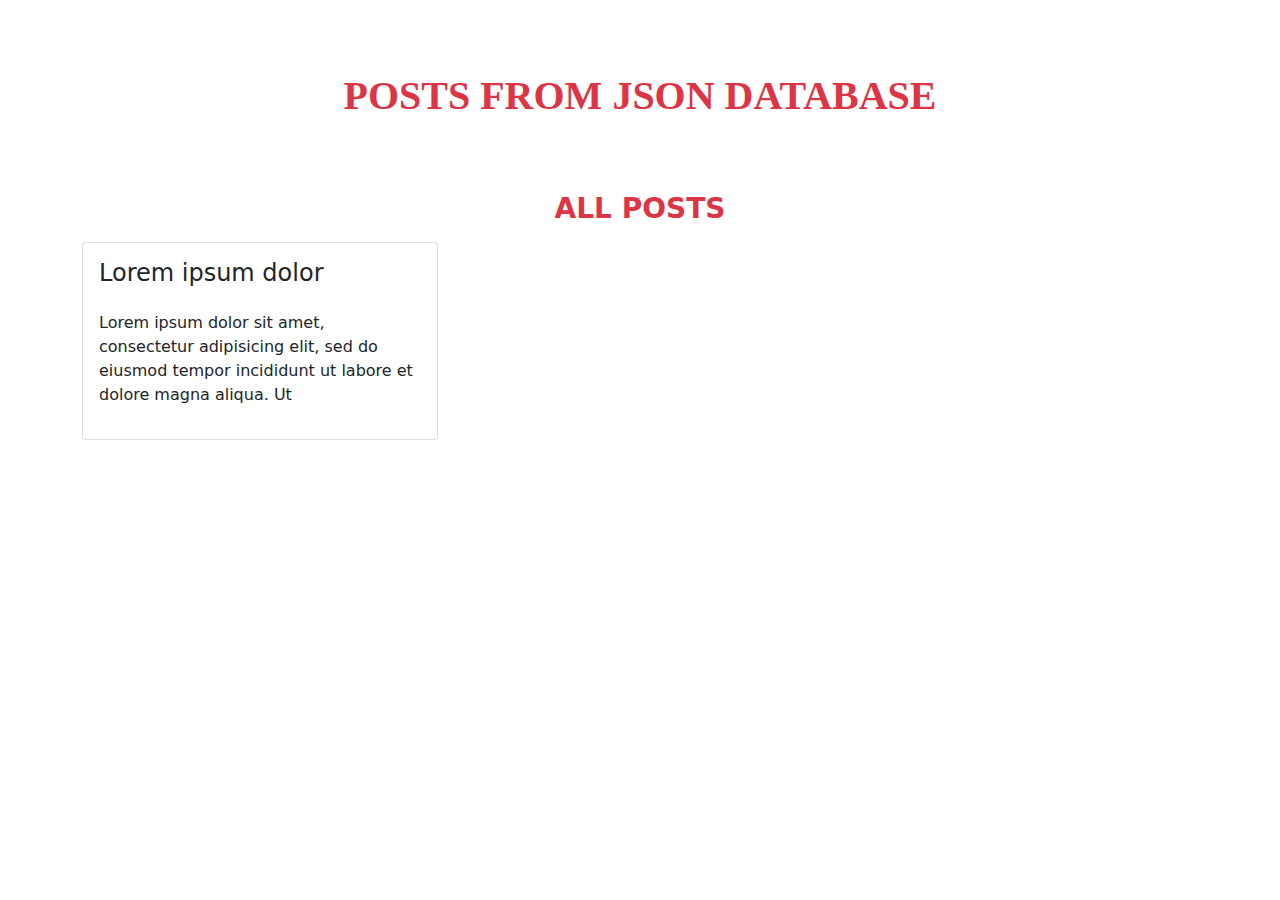
<file: index.html>
<!DOCTYPE html>
<html lang="en" dir="ltr">
  <head>
    <link rel="stylesheet" href="css/style.css">
    <link rel="stylesheet" href="css/bootstrap.min.css">
    <meta charset="utf-8">
    <title>Javascript API</title>
  </head>

  <body>
    <div class="container">
      <div class="mt-5">
        <div class="post-creation">
          <div class="row">
            <div class="col-md-12 text-center text-danger">
              <h1 class="my-4 postheader">POSTS FROM JSON DATABASE</h1>
            </div>
          </div>
        </div>
        <div class="post-display">
          <div class="mt-5">
            <h3 class="my-3 text-center text-danger fw-bold">ALL POSTS</h3>
            <div class="posts-box">
              <div class="row" id="post-layout">
                <div class="col-md-4 mb-3">
                  <div class="card h-100">
                    <div class="card-body">
                      <h4 class="post-title mb-4">Lorem ipsum dolor</h4>
                      <p class="post-body">Lorem ipsum dolor sit amet, consectetur adipisicing elit, sed do eiusmod tempor incididunt ut labore et dolore magna aliqua. Ut</p>
                    </div>
                  </div>
                </div>
              </div>
            </div>
          </div>
        </div>
      </div>
    </div>

    <script src="script/script.js"></script>
  </body>
</html>
</file>
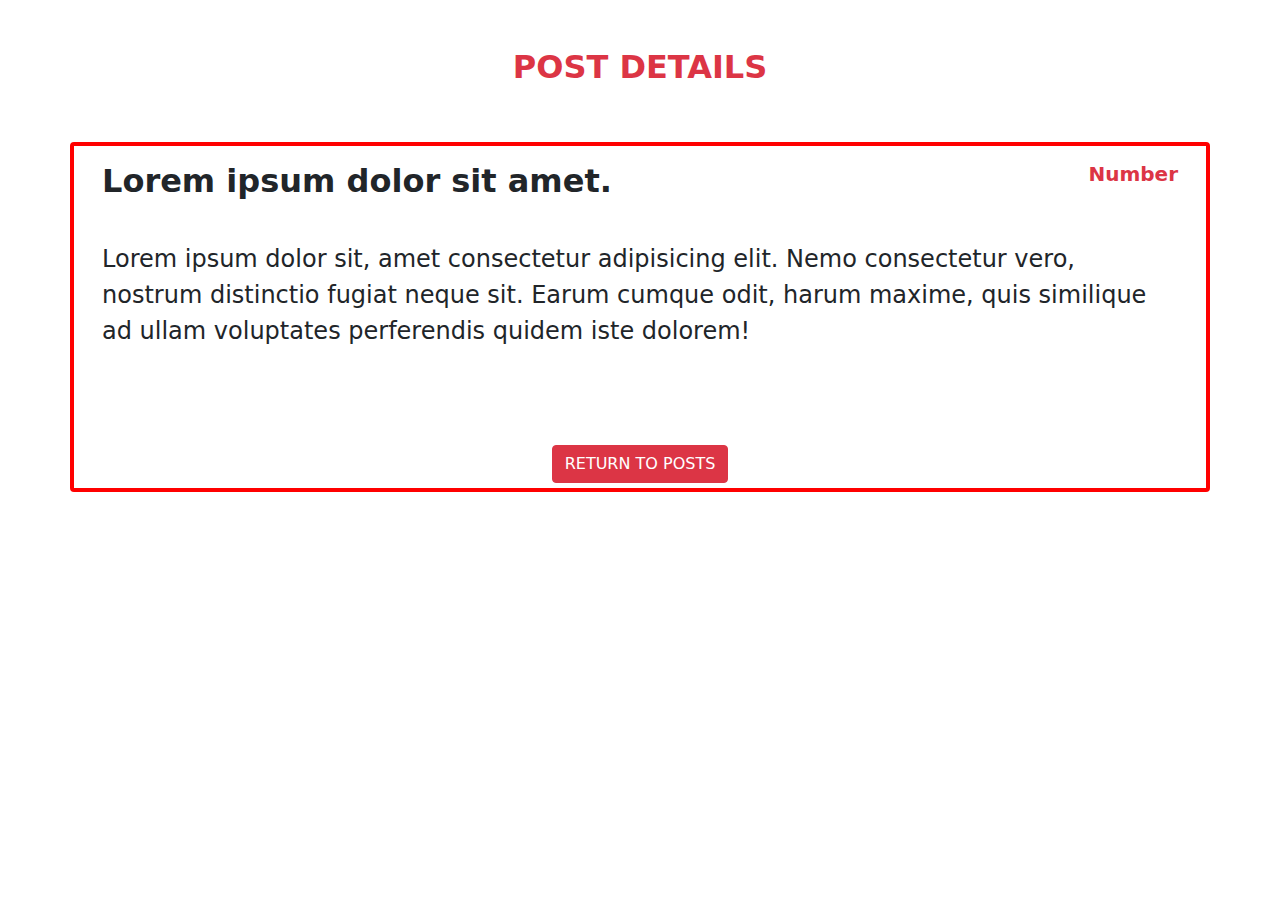
<file: display.html>
<!DOCTYPE html>
<html lang="en" dir="ltr">
  <head>
    <link rel="stylesheet" href="css/style.css">
    <link rel="stylesheet" href="css/bootstrap.min.css">
    <meta charset="utf-8">
    <title>Javascript API</title>
  </head>

  <body>
    <div class="container p-5">
        <h2 class="fw-bold text-center text-danger">POST DETAILS</h2>
    </div>
    <div class="container cdsecond card bg-white" style = "border: 4px solid red; background-color:  #FAF9F6">
        <div class="card-body" id="post_page">
            <div class="d-flex justify-content-between">
                <h5 class="post-title text-dark fw-bold fs-2 mb-4" id="title_post">Lorem ipsum dolor sit amet.</h5>
                <h5 class="numb_post text-danger fw-bold">Number</h5>
            </div>
            <p class="post-body text-dark fs-4 pb-5 pt-3 mb-5">Lorem ipsum dolor sit, amet consectetur
                adipisicing elit. Nemo consectetur vero,
                nostrum distinctio fugiat neque sit. Earum
                cumque odit, harum maxime, quis similique
                ad ullam voluptates perferendis quidem iste
                 dolorem!</p>
            <div class="text-center">
                <a href="index.html"><button type="submit" class="btn btn-danger text-white text-center">RETURN TO POSTS</button></a>
            </div>

    <script src="script/display.js"></script>
    <script src="script/bootstrap.min.js"></script>
  </body>
</html>
</file>
<file: css/style.css>
*{
    padding: 0;
    margin: 0;
    box-sizing: border-box;
}
.postheader{
  font-family: 'Poppins', serif;
  font-weight: 600;
}
.cdsecond{
  height: 350px;
}
</file>
